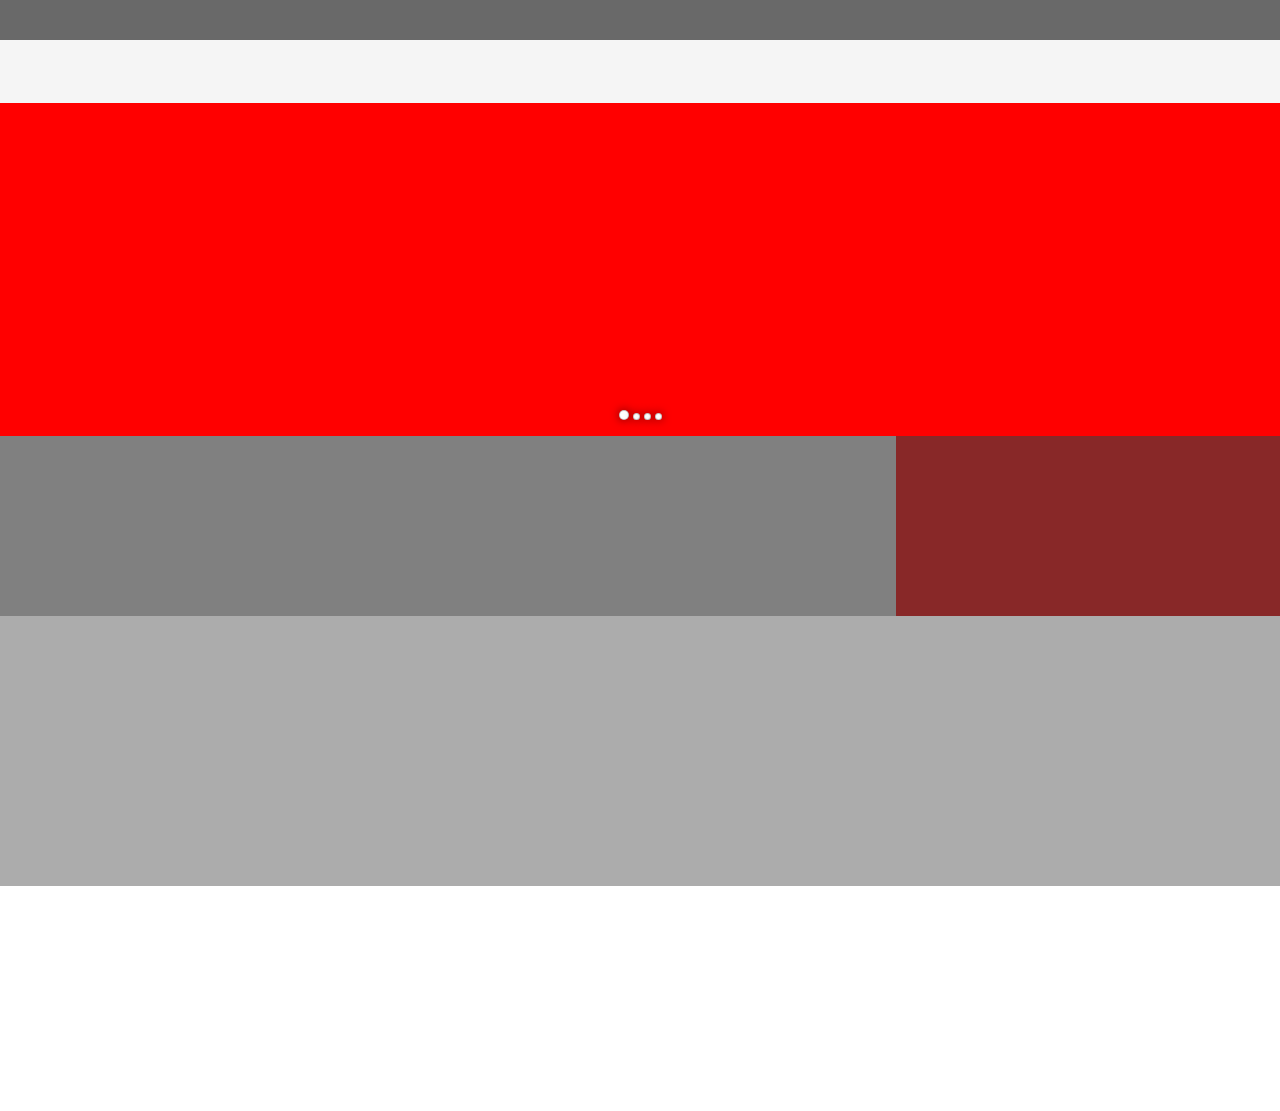
<file: index.html>
<html lang="ko">
<head>
    <meta charset="UTF-8">
    <meta name="viewport" content="width=device-width, initial-scale=1.0">
    <meta http-equiv="X-UA-Compatible" content="ie=edge">
    <link rel="stylesheet" href="./master.css">
</head>
<body>
    <div class="bar" id="nav">
        
    </div>
    <div class="bar1">

    </div>
    <div class="notice">

    </div>
    <div class="banner">
        <div class="slide" id="b1" >

        </div>
        <div class="slide" id="b2" >

        </div>
        <div class="slide" id="b3" >

        </div>
        <div class="slide" id="b4">

        </div>
        <div class="border">
            <div class="ball" id="ball1" onclick="changeBanner(1)">

            </div>
            <div class="ball" id="ball2" onclick="changeBanner(2)">
                    
            </div>
            <div class="ball" id="ball3" onclick="changeBanner(3)">
                        
            </div>
            <div class="ball" id="ball4" onclick="changeBanner(4)">

            </div>
        </div>
    </div>
    <div class="box">
        <div class="news">
                
        </div>
        <div class="schedule">
                
        </div>
    </div>
    <div class="contest">

    </div>
    <div class="ipsi">

    </div>
    <script src="http://cdnjs.cloudflare.com/ajax/libs/jquery/3.2.1/jquery.min.js"></script>
    <script>
        var nav = document.getElementById('nav')
        var state = 'hide'
        window.addEventListener('scroll', function(e) {     
              if(58 < window.scrollY){
                nav.className = "bar nav-show"
                state = 'show'
              }else{
                if(state == 'show')
                    nav.className = "bar nav-hide"
                state = 'hide'
              }
        });
        function initSlide() {
            var sliders = $('.banner .slide')
            for(var i=0;i<$('.banner .slide').length;i++){
                var currSlider = $(sliders[i]);
                currSlider.attr('data', i+1);
                if(i>2) currSlider.attr('active', 'false');
            }
        }
        function nextSlide() {
            var sliders = $('.banner .slide')
            for(var i=0;i<$('.banner .slide').length;i++){
                var currSlider = $(sliders[i]);
                if(currSlider.attr('data') == '0') currSlider.attr('data', sliders.length -1);
                else currSlider.attr('data', currSlider.attr('data') -1);
                if(currSlider.attr('data') == '1') {
                    $('.ball').css('width','7px').css('height','7px')
                    $(`#ball${i+1}`).css('width','10px').css('height','10px')
                }
                if(currSlider.attr('data')<=2) currSlider.attr('active', 'true');
                else currSlider.attr('active', 'false');
            }
        }

        function changeBanner(id){
            clearInterval(interval)
            while($(`#b${id}`).attr('data') !== '1') nextSlide();
            startAutoSlide();
        }
        var intervalTime = 5000;
        initSlide();
        var interval;
        var startAutoSlide = function () {
            interval = setInterval(nextSlide, intervalTime);
        }
        startAutoSlide()
    </script>
</body>
</html>
</file>
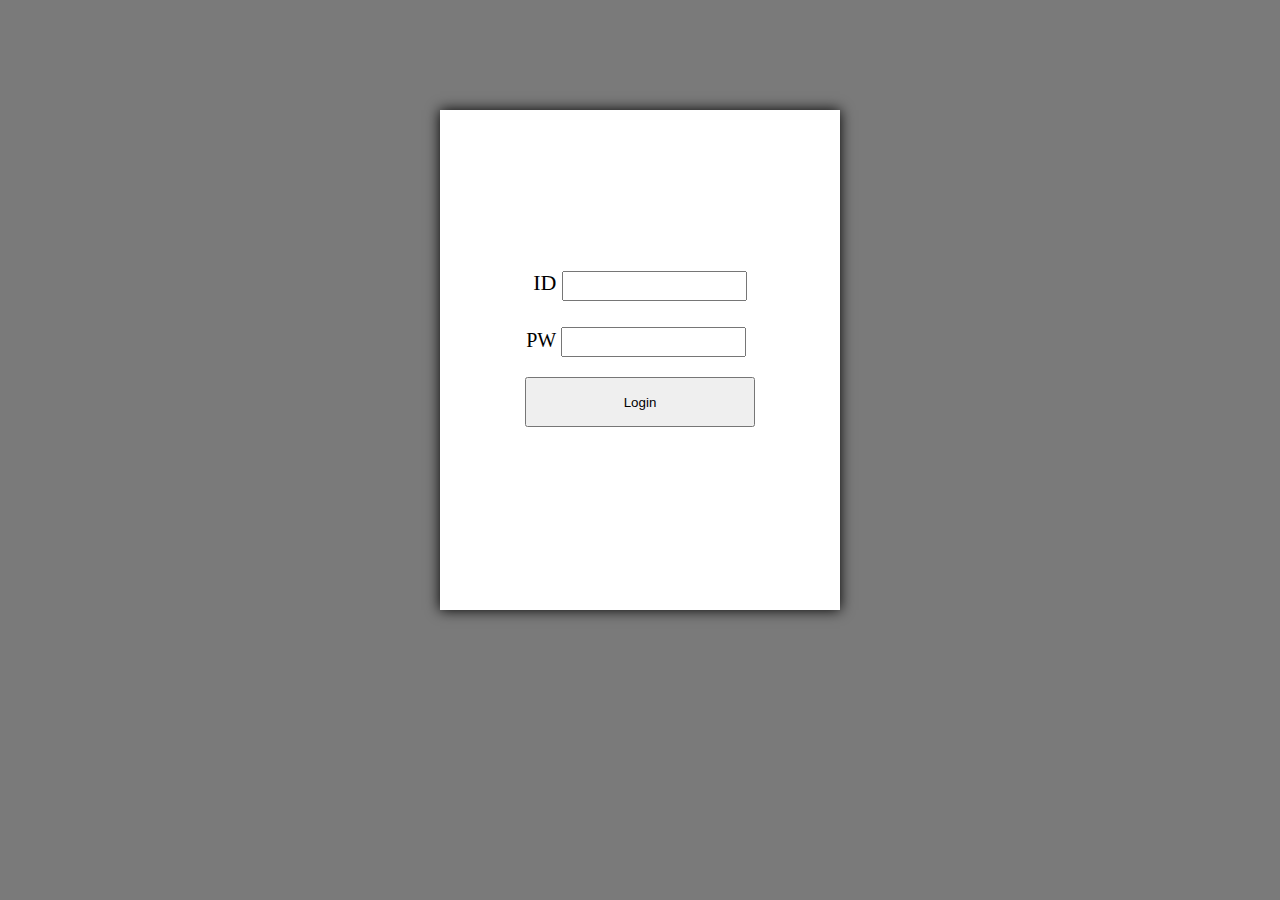
<file: Login.html>
<html lang="ko">
<head>
    <meta charset="UTF-8">
    <meta name="viewport" content="width=device-width, initial-scale=1.0">
    <meta http-equiv="X-UA-Compatible" content="ie=edge">
    <style>
        body {
            background-color: rgba(53, 53, 53, 0.658);
            
        }
        .box  {
            width: 400px;
            height: 500px;
            background-color: white;
            margin: 110px auto;
            box-shadow: 0 0 13px black;
            padding: 20px;
            box-sizing: border-box;
            text-align: center;
        }
        .input-Box {
            display: inline-block;
            width: 300px;
            height: 50px;
        }
        #id-Box {
            margin-top: 140px;
            box-sizing: border-box;
            padding: 0 auto;
        }
        #pw-Box {
            margin-top: 7px;
            margin-left: -8px;
        }
        .id-text {
            font-size: 22px;
        }
        .pw-text {
            font-size: 20px;
        }
        .Login {
            width: 230px;
            height: 50px;
        }
        .id {
            height: 30px;
        }
        .pw {
            height: 30px;
        }

    </style>
</head>
<body>
    <div class="box">
        <div class="input-Box" id="id-Box">
            <span class="id-text">
                ID 
            </span>
            <input type="text" class="id" name="ID">
        </div>
        <div class="input-Box" id="pw-Box">
            <span class="pw-text">
                PW 
            </span>
            <input type="passward" class="pw" name="PW">
        </div>
        <input type="button" class="Login" value="Login">
    </div>
</body>
</html>
</file>
<file: master.css>
body{
    margin: 0; 
}
.bar {
    background-color: rgba(54, 54, 54, 0.747);
    left: 0;
    right: 0;
    height: 40px; 
    box-sizing: border-box;
    position: fixed;
    opacity: 0;
    z-index: 999999;
}
.bar1 {
    background-color: rgba(54, 54, 54, 0.747);
    left: 0;
    right: 0;
    height: 40px; 
    position: relative;
    box-sizing: border-box;
}
.nav-show {
    animation-name: show;
    animation-duration: 1s;
    animation-fill-mode: forwards;
}
.nav-hide {
    animation-name: hide;
    animation-duration: 1s;
    animation-fill-mode: forwards;
}
@keyframes show {
    0% { 
        opacity: 0;
    }
    100% {
        opacity: 1;
    }
}
@keyframes hide {
    0% { 
        opacity: 1;
    }
    99% {
        display: inherit;
    }
    100% {
        display: none;
        opacity: 0;
    }
}
.notice {
    width: 100%;
    height: 7vh;
    background-color: whitesmoke;
    box-sizing: border-box;
    padding: 1vh;
}
.banner {
    width: 100%;
    height: 37vh;
    position: relative;
    overflow: hidden;
}
.slide {
    width: 100%;
    height: 37vh;
    position: absolute;
}
#b1 {
    background-color: red;
}
#b2 {
    background-color: green;
}
#b3 {
    background-color: blue;
}
#b4 {
    background-color: aqua;
}
.slide[data="0"]{
    left: -100%;
    transition: all 1s;
    z-index: 0;
    
}
.slide[data="1"]{
    left: 0%;
    transition: all 1s;
    z-index: 9;    
}
.slide[data="2"]{
    left: 100%;
    transition: all 1s;
    z-index: 0;
}
.slide[active="false"]{
    left: 100%;
    z-index: 10;
}

.border {
    display: inline-block;
    position: absolute;
    bottom: 0;
    text-align: center;
    left: 0;
    right: 0;
    height: 30px;
    cursor: default;
    z-index: 99999;
}
.ball {
    display: inline-block;
    border: 1px solid rgba(0, 0, 0, 0.219);
    height: 7px;
    width: 7px;
    border-radius: 50%;
    box-sizing: border-box;
    background-color: white;
    box-shadow: 0 0 10px rgba(0, 0, 0, 0.596);
    cursor: pointer;
}
#ball1{
    height: 10px;
    width: 10px;
}
.box {
    width: 100%;
    display: flex;
}
.news {
    width: 70%;
    height: 20vh;
    background-color: gray;
    box-sizing: border-box;
    float: left;
}
.schedule {
    width: 30%;
    height: 20vh;
    background-color: rgb(136, 40, 40);
    box-sizing: border-box;
    float: left;
}
.contest {
    width: 100%;
    height: 30vh;
    background-color: rgb(172, 172, 172);
}
.ipsi {
    width: 100%;
    height: 25vh;
}
</file>
